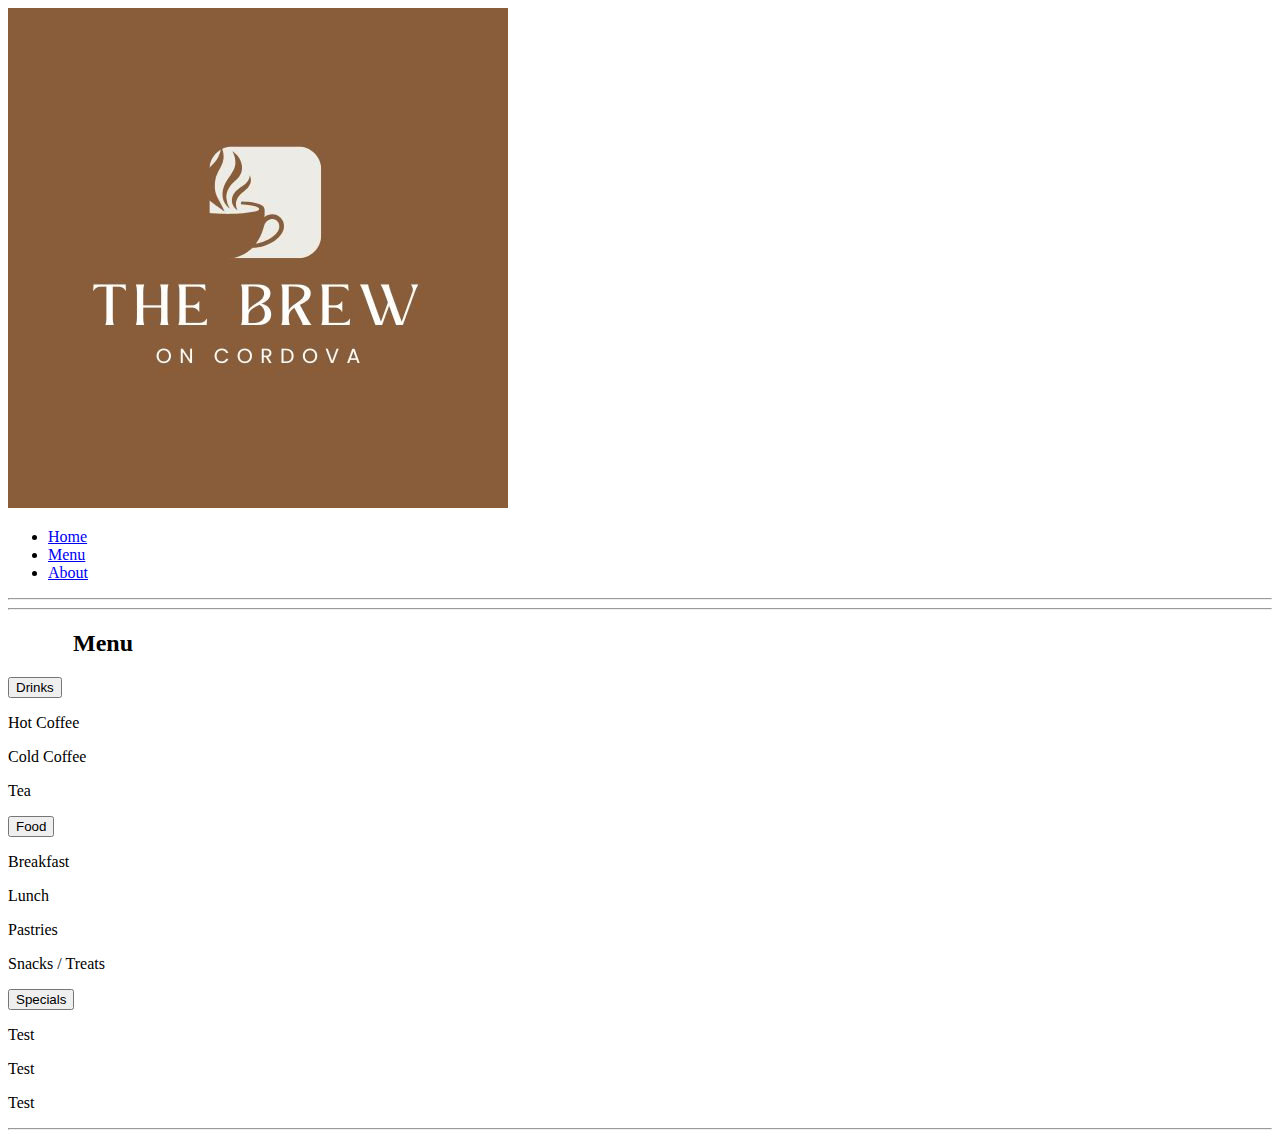
<file: menu.html>
<!DOCTYPE html>
<html lang="en-US">
    <head>
    <meta charset="UTF-8">
    <meta name="viewport" content="width=device-width, initial-scale=1.0">
        <title> Menu </title>
    <link rel="stylesheet" href="css/menu.css">
    </head>
    <body>
        <nav class="nav-bar">
            <div>
                <a href="index.html"><img src="images_videos/The_Brew_logo.jpg" alt="Logo"></a>
            </div>
            <div>
                <ul class="nav-links">
                    <li><a href="index.html" class="active">Home</a></li>
                    <li><a href="menu.html">Menu</a></li>
                    <li><a href="about.html">About</a></li>
                </ul>
            </div>
        </nav>


        <hr class="line-break">
        <main>
            <hr class="vertical-line">
            <div>
                <span><h2 style="margin-left: 65px;">Menu</h2></span>
            </div>
            <div class="menu-nav">
                <button class="dropdown-button">Drinks</button>
                <div class="dropdown-container">
                    <p>Hot Coffee</p>
                    <p>Cold Coffee</p>
                    <p>Tea</p>
                </div>
                <button class="dropdown-button">Food</button>
                <div class="dropdown-container">
                    <p>Breakfast</p>
                    <p>Lunch</p>
                    <p>Pastries</p>
                    <p>Snacks / Treats</p>
                </div>
                <button class="dropdown-button">Specials</button>
                <div class="dropdown-container">
                    <p>Test</p>
                    <p>Test</p>
                    <p>Test</p>
                </div>
            </div>
        </main>
        <hr class="address-break">
    <script src="javascript/menu.js"></script>
    </body>
</html>
</file>
<file: css/menu.css>
* {
    box-sizing: border-box;
}
</file>
